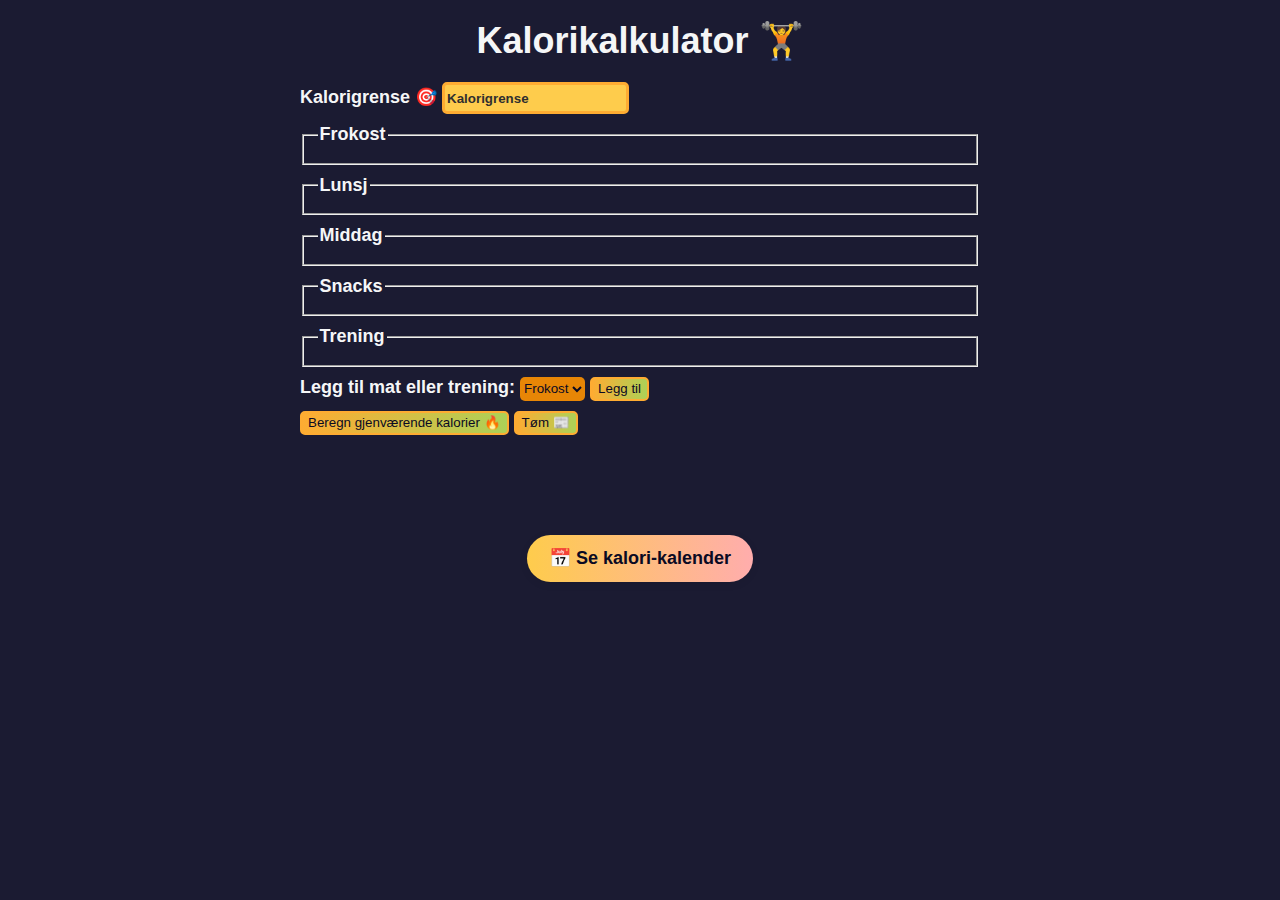
<file: index.html>
<!DOCTYPE html>
<html lang="en">
  <head>
    <meta charset="utf-8" />
    <meta name="viewport" content="width=device-width, initial-scale=1.0" />
    <link rel="stylesheet" href="styles.css" />
    <title>Kalorikalkulator</title>
  </head>
  <body>
    <main>
      <h1>Kalorikalkulator 🏋️</h1>
      <div class="container">
        <form id="calorie-counter">
          <label for="budget">Kalorigrense 🎯</label>
          <input
            type="number"
            min="0"
            id="budget"
            placeholder="Kalorigrense"
          />
          <fieldset id="breakfast">
            <legend>Frokost</legend>
            <div class="input-container"></div>
          </fieldset>
          <fieldset id="lunch">
            <legend>Lunsj</legend>
            <div class="input-container"></div>
          </fieldset>
          <fieldset id="dinner">
            <legend>Middag</legend>
            <div class="input-container"></div>
          </fieldset>
          <fieldset id="snacks">
            <legend>Snacks</legend>
            <div class="input-container"></div>
          </fieldset>
          <fieldset id="exercise">
            <legend>Trening</legend>
            <div class="input-container"></div>
          </fieldset>
          <div class="controls">
            <span>
              <label for="entry-dropdown">Legg til mat eller trening:</label>
              <select id="entry-dropdown" name="options">
                <option value="breakfast" selected>Frokost</option>
                <option value="lunch">Lunsj</option>
                <option value="dinner">Middag</option>
                <option value="snacks">Snacks</option>
                <option value="exercise">Trening</option>
              </select>
              <button type="button" id="add-entry">Legg til</button>
            </span>
          </div>
          <div>
            <button type="submit">
              Beregn gjenværende kalorier 🔥
            </button>
            <button type="button" id="clear">Tøm 📰</button>
          </div>
        </form>
        <div id="output" class="output hide"></div>
      </div>
      <nav style="text-align:center; margin-bottom: 1em; margin-top: 5em;">
        <a href="calender.html" class="calendar-link">📅 Se kalori-kalender</a>
      </nav>
    </main>
    <script src="./script.js"></script>
  </body>
</html>
</file>
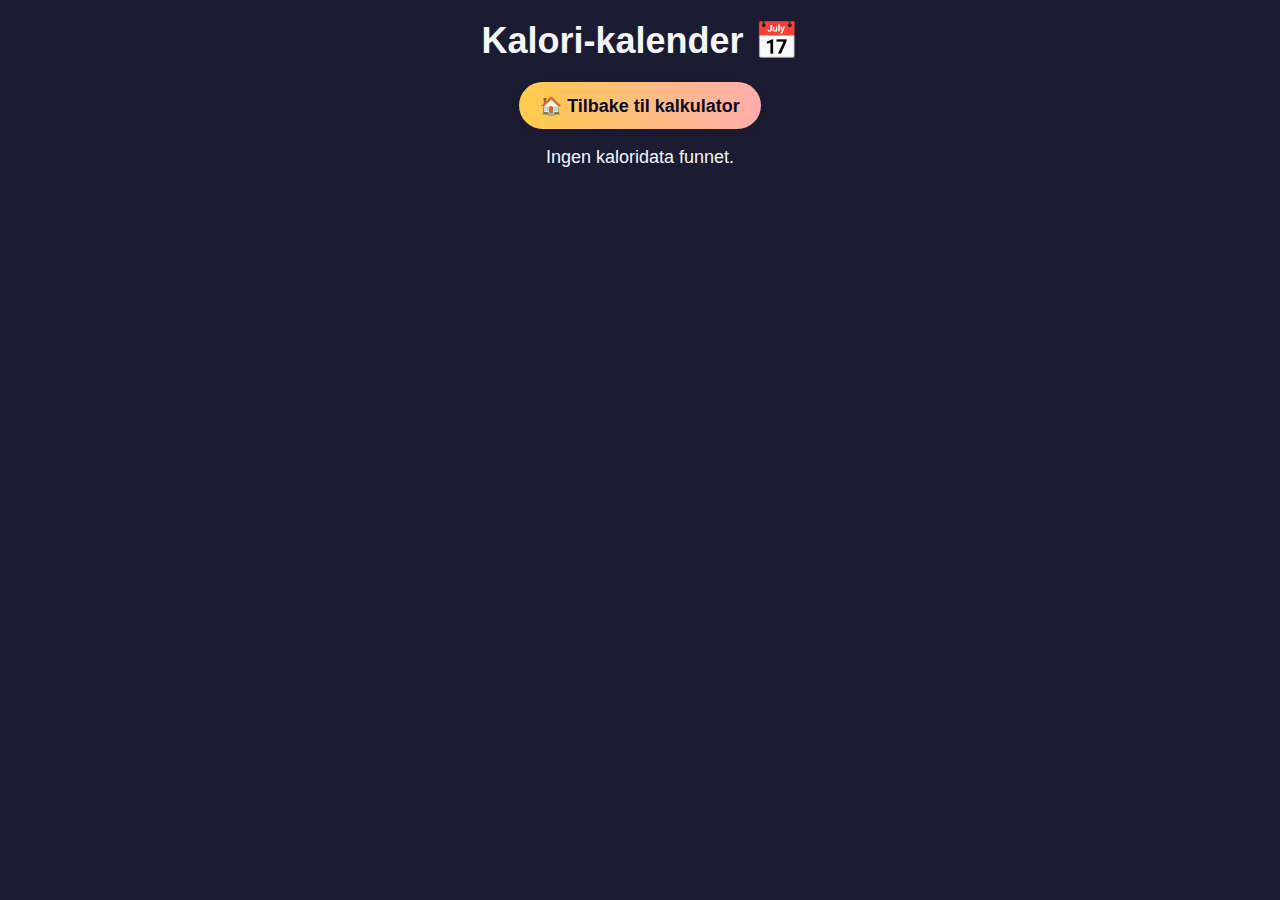
<file: calender.html>
<!DOCTYPE html>
<html lang="en">
  <head>
    <meta charset="utf-8" />
    <meta name="viewport" content="width=device-width, initial-scale=1.0" />
    <link rel="stylesheet" href="styles.css" />
    <title>Kalori-kalender</title>
  </head>
  <body>
    <main>
      <h1>Kalori-kalender 📅</h1>
      <nav style="text-align:center; margin-bottom: 1em;">
        <a href="index.html" class="calendar-link">🏠 Tilbake til kalkulator</a>
      </nav>
      <div class="calendar-grid" id="calendar-grid"></div>
      <div id="modal" class="modal hide">
        <div class="modal-content">
          <span class="close" id="modal-close">&times;</span>
          <div id="modal-body"></div>
          <button id="modal-clear-day" class="modal-clear-day">🗑️</button>
        </div>
      </div>
    </main>
    <script src="./script.js"></script>
    <script>
      // Only for calendar page: render calorie history from localStorage
      document.addEventListener('DOMContentLoaded', function() {
        const grid = document.getElementById('calendar-grid');
        let calorieHistory = JSON.parse(localStorage.getItem('calorieHistory') || '[]');
        if (calorieHistory.length === 0) {
          grid.innerHTML = '<div style="grid-column: 1/-1; text-align:center;">Ingen kaloridata funnet.</div>';
        } else {
          // Group by date (in case of multiple entries per day)
          const grouped = {};
          calorieHistory.forEach(entry => {
            if (!grouped[entry.date]) grouped[entry.date] = [];
            grouped[entry.date].push(entry);
          });
          Object.keys(grouped).sort().reverse().forEach(date => {
            const entries = grouped[date];
            const last = entries[entries.length-1];
            let budget = last.budget !== undefined ? last.budget : '';
            let consumed = last.consumed !== undefined ? last.consumed : '';
            let exercise = last.exercise !== undefined ? last.exercise : '';
            let remaining = last.calories;
            let infoHtml = '';
            if (budget !== '' && consumed !== '' && exercise !== '') {
              infoHtml = `
                <div class="budget">Kalorigrense 🎯: <span>${budget}</span></div>
                <div class="consumed">Kalorier spist 🍔: <span>${consumed}</span></div>
                <div class="exercise">Kalorier brent 💪🔥: <span>${exercise}</span></div>
                <div class="calories">${Math.abs(remaining)} ${remaining < 0 ? 'Kalorioverskudd 🍕🤤' : 'Kaloriunderskudd 🥦💪'}</div>
              `;
            } else {
              infoHtml = `<div class="calories">${remaining} kcal</div>`;
            }
            const dayDiv = document.createElement('div');
            dayDiv.className = 'calendar-day';
            dayDiv.innerHTML = `<div class=\"date\">${date}</div>${infoHtml}`;
            // Click event for popup
            dayDiv.addEventListener('click', function() {
              showModal(date, last);
            });
            grid.appendChild(dayDiv);
          });
        }

        // Modal popup logic
        const modal = document.getElementById('modal');
        const modalBody = document.getElementById('modal-body');
        const modalClose = document.getElementById('modal-close');
        function showModal(date, entry) {
          let html = `<h2 style='margin-top:0;'>${date}</h2>`;
          if (entry.foods && entry.foods.length > 0) {
            html += '<ul style="padding-left:1em;">';
            entry.foods.forEach(food => {
              html += `<li>${food.name ? food.name : 'Mat'}: <b>${food.calories}</b> kcal</li>`;
            });
            html += '</ul>';
          } else {
            html += '<p>Ingen matdetaljer lagret for denne dagen.</p>';
          }
          modalBody.innerHTML = html;
          modal.classList.remove('hide');
          // clearBtn
          const clearBtn = document.getElementById('modal-clear-day');
          clearBtn.onclick = function() {
            let calorieHistory = JSON.parse(localStorage.getItem('calorieHistory') || '[]');
            calorieHistory = calorieHistory.filter(entry => entry.date !== date);
            localStorage.setItem('calorieHistory', JSON.stringify(calorieHistory));
            modal.classList.add('hide');
            // Refresh calendar grid
            location.reload();
          };
        }
        modalClose.addEventListener('click', function() {
          modal.classList.add('hide');
        });
        window.addEventListener('click', function(e) {
          if (e.target === modal) {
            modal.classList.add('hide');
          }
        });
      });
    </script>
  </body>
</html>
</file>
<file: styles.css>
:root {
    --light-grey: #f5f6f7;
    --dark-blue: #0a0a23;
    --fcc-blue: #1b1b32;
    --light-yellow: #fecc4c;
    --dark-yellow: #feac32;
    --light-pink: #ffadad;
    --dark-red: #850000;
    --light-green: #acd157;
    --dark-orange: rgb(231, 134, 6);
  }
  
  body {
    font-family: "Lato", Helvetica, Arial, sans-serif;
    font-size: 18px;
    background-color: var(--fcc-blue);
    color: var(--light-grey);
  }
  
  h1 {
    text-align: center;
    user-select: none;
  }
  
  .container {
    width: 90%;
    max-width: 680px;
  }
  
  h1,
  .container,
  .output {
    margin: 20px auto;
    user-select: none;
  }
  
  label,
  legend {
    font-weight: bold;
    user-select: none;
  }
  
  .input-container {
    display: flex;
    flex-direction: column;
  }
  
  button {
    cursor: pointer;
    text-decoration: none;
    background: linear-gradient(90deg, var(--dark-yellow), var(--light-green));
    border: 2px solid var(--dark-yellow);
    border-radius: 5px;
    user-select: none;
  }

  button:hover {
    background: linear-gradient(90deg, var(--dark-yellow), var(--light-green));
    transform: scale(1.00);
  }

  input {
    border-radius: 5px;
    border: 3px solid var(--dark-yellow);
    
    background-color: var(--light-yellow)
  }

  input::placeholder {
    font-weight: bold;
    color: #2f2f2f;
  }

  input:focus {
    border: 4px linear-gradient(90deg, var(--dark-yellow), var(--light-green));
    border-radius: 7px;
  }

  #entry-dropdown {
    border-radius: 5px;
    border: 3px linear-gradient(90deg, var(--dark-yellow), var(--light-green));
    background-color: var(--dark-orange);
  }

  .exercise-type {
    border-radius: 5px;
    border: 3px linear-gradient(90deg, var(--dark-yellow), var(--light-green));
    background-color: var(--dark-orange);
  }

  #entry-dropdown:focus {
    border: 4px solid var(--dark-yellow);
  }
  button,
  input,
  select {
    min-height: 24px;
    color: var(--dark-blue);
  }
  
  fieldset,
  label,
  button,
  input,
  select {
    margin-bottom: 10px;
  }
  
  .output {
    border: 2px solid var(--light-grey);
    padding: 10px;
    text-align: center;
  }
  
  .hide {
    display: none;
  }
  
  .output span {
    font-weight: bold;
    font-size: 1.2em;
  }
  
  .surplus {
    color: var(--light-pink);
  }
  
  .deficit {
    color: var(--light-green);
  }

/* Mobile friendly styles */
@media (max-width: 600px) {
  body {
    font-size: 16px;
  }
  .container {
    width: 98%;
    padding: 0 2%;
    max-width: 100vw;
  }
  h1 {
    font-size: 1.5em;
  }
  button, input, select {
    font-size: 1em;
  }
}

/* Fancy calendar link */
.calendar-link {
  display: inline-block;
  background: linear-gradient(90deg, var(--light-yellow), var(--light-pink));
  color: var(--dark-blue);
  font-weight: bold;
  padding: 0.7em 1.2em;
  border-radius: 30px;
  text-decoration: none;
  box-shadow: 0 2px 8px rgba(0,0,0,0.08);
  transition: background 0.2s, transform 0.2s;
}
.calendar-link:hover, .calendar-link:focus {
  background: linear-gradient(90deg, var(--dark-yellow), var(--light-green));
  transform: scale(1.05);
}

/* Calendar grid for calender.html */
.calendar-grid {
  display: grid;
  grid-template-columns: repeat(auto-fit, minmax(120px, 1fr));
  gap: 0.7em;
  margin: 1em 0;
  justify-items: center;
}
.calendar-day {
  background: var(--dark-orange);
  color: var(--light-grey);
  border-radius: 12px;
  padding: 0.7em 0.5em;
  box-shadow: 0 1px 4px rgba(0,0,0,0.10);
  display: flex;
  flex-direction: column;
  align-items: center;
  min-width: 110px;
  max-width: 150px;
  width: 100%;
  min-height: 110px;
  font-size: 0.98em;
  border: 3px solid var(--light-yellow);
  user-select: none;
  cursor: pointer;
}

.calendar-day:hover {
    background: linear-gradient(90deg, var(--dark-yellow), var(--dark-orange));
    border: 4px solid var(--light-yellow);

}
.calendar-day .date {
  font-weight: bold;
  margin-bottom: 0.3em;
  color: var(--light-yellow);
  text-shadow: 1px 1px 1px black;
}
.calendar-day .calories {
  font-size: 1.1em;
  margin-top: 0.2em;
}
.calendar-day .budget,
.calendar-day .consumed,
.calendar-day .exercise {
  margin: 0.1em 0;
  font-size: 0.97em;
  display: flex;
  align-items: center;
  gap: 0.3em;
}

.modal {
  display: flex;
  align-items: center;
  justify-content: center;
  position: fixed;
  z-index: 1000;
  left: 0;
  top: 0;
  width: 100vw;
  height: 100vh;
  background: rgba(10, 10, 35, 0.85);
  transition: opacity 0.2s;
}
.modal.hide {
  display: none;
}
.modal-content {
  background: var(--fcc-blue);
  color: var(--light-grey);
  border-radius: 14px;
  padding: 1.2em 1em 1em 1em;
  max-width: 95vw;
  width: 350px;
  box-shadow: 0 4px 24px rgba(0,0,0,0.25);
  position: relative;
  text-align: left;
}
@media (max-width: 500px) {
  .modal-content {
    width: 98vw;
    max-width: 98vw;
    padding: 1em 0.5em 0.7em 0.5em;
  }
}
.close {
  position: absolute;
  top: 0.5em;
  right: 0.8em;
  font-size: 2em;
  color: var(--light-yellow);
  cursor: pointer;
  font-weight: bold;
  z-index: 10;
  user-select: none;
}
#modal-body ul {
  list-style: disc;
  margin: 0.5em 0 0 1em;
  padding: 0;
}
#modal-body li {
  margin-bottom: 0.3em;
  font-size: 1.05em;
}
.modal-clear-day {
  display: block;
  margin: 1.2em auto 0 auto;
  padding: 0.7em 1.2em;
  background: linear-gradient(90deg, var(--dark-red), var(--dark-orange));
  color: var(--light-yellow);
  border: none;
  border-radius: 30px;
  font-weight: bold;
  font-size: 1em;
  cursor: pointer;
  box-shadow: 0 2px 8px rgba(0,0,0,0.10);
  transition: background 0.2s, transform 0.2s;
}
.modal-clear-day:hover, .modal-clear-day:focus {
  background: linear-gradient(90deg, var(--dark-yellow), var(--dark-red));
  color: var(--light-grey);
  transform: scale(1.04);
}
</file>
